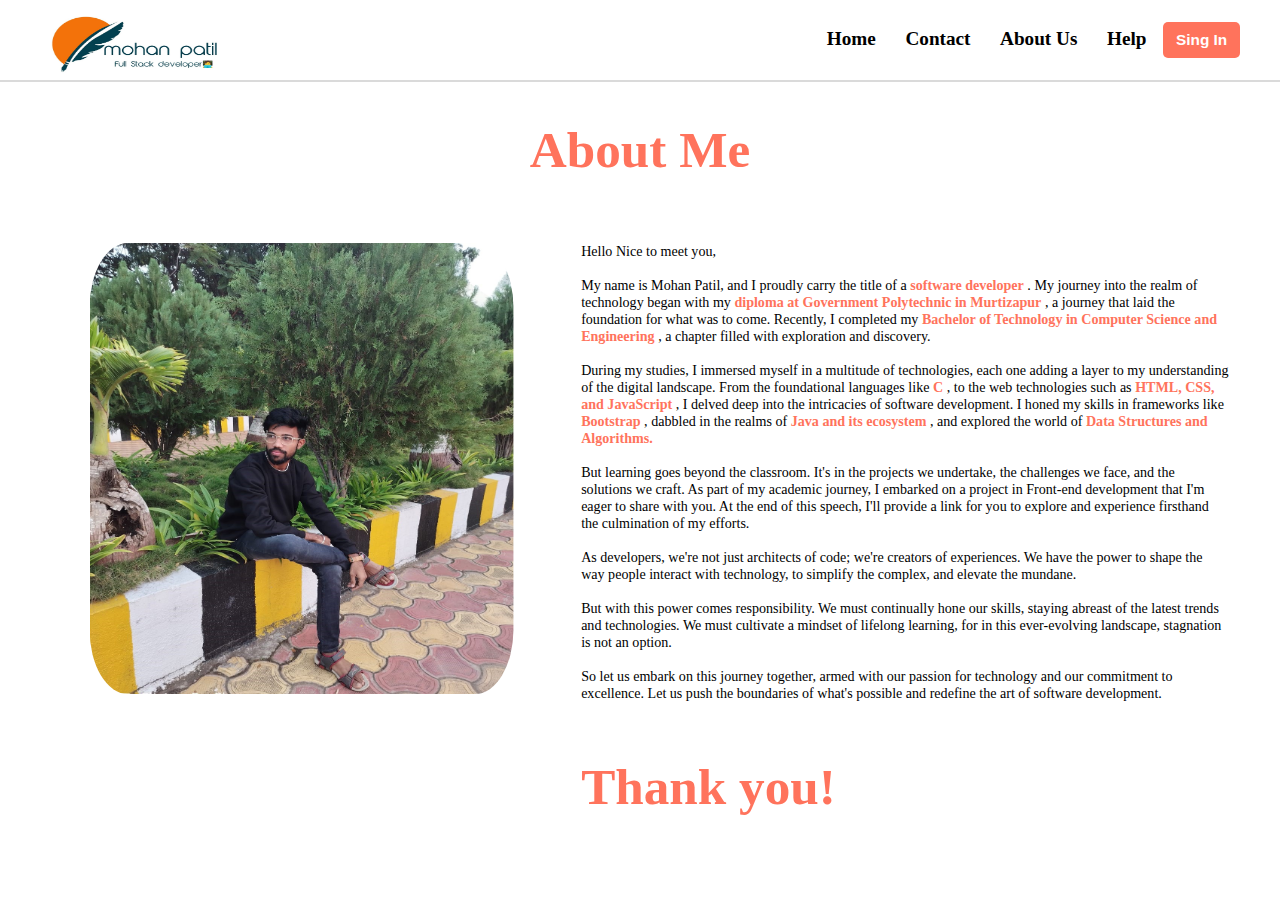
<file: Aboutme.html>
<!DOCTYPE html>
<html lang="en">
<head>
    <meta charset="UTF-8">
    <meta name="viewport" content="width=device-width, initial-scale=1.0">
    <title>About me</title>
    <link rel="stylesheet" href="style.css">
</head>
<body>
    <div class="menu">
        <div class="nav">
            <h1><img src="logo-mp.jpeg" alt="" style="width: 170px;height: 60px; padding-top:20px;"></h1>
            <div class="nav-part2">
                <a href="index.html">Home</a>
                <a href="">Contact</a>
                <a href="">About Us</a>
                <a href="">Help</a>
                <button>Sing In</button>
                <i class="ri-menu-line"></i>
            </div>
        </div>
        <div class="con">
            <h1>About Me</h1>
        </div>
        <div class="content1">
            <div class="left-side">
                <img src="profile-img.jpeg"">
            </div>
            <div class="right-side">
                <p>Hello Nice to meet you,<br><br>
                    My name is Mohan Patil, and I proudly carry the title of a <span>software developer</span> . My journey into the realm of technology began with my <span>diploma at Government Polytechnic in Murtizapur</span> , a journey that laid the foundation for what was to come. Recently, I completed my <span>Bachelor of Technology in Computer Science and Engineering</span> , a chapter filled with exploration and discovery. <br><br>
                    During my studies, I immersed myself in a multitude of technologies, each one adding a layer to my understanding of the digital landscape. From the foundational languages like <span>C</span> , to the web technologies such as <span>HTML, CSS, and JavaScript</span> , I delved deep into the intricacies of software development. I honed my skills in frameworks like <span>Bootstrap</span> , dabbled in the realms of <span>Java and its ecosystem</span> , and explored the world of <span>Data Structures and Algorithms.</span>
                    <br><br>
                    But learning goes beyond the classroom. It's in the projects we undertake, the challenges we face, and the solutions we craft. As part of my academic journey, I embarked on a project in Front-end development that I'm eager to share with you. At the end of this speech, I'll provide a link for you to explore and experience firsthand the culmination of my efforts.
                    <br><br>
                    As developers, we're not just architects of code; we're creators of experiences. We have the power to shape the way people interact with technology, to simplify the complex, and elevate the mundane.
                    <br><br>
                    But with this power comes responsibility. We must continually hone our skills, staying abreast of the latest trends and technologies. We must cultivate a mindset of lifelong learning, for in this ever-evolving landscape, stagnation is not an option.
                    <br><br>
                    So let us embark on this journey together, armed with our passion for technology and our commitment to excellence. Let us push the boundaries of what's possible and redefine the art of software development.
                    <br><br>
                    </p>
                    <h1><span>Thank you!</span></h1>
            </div>
        </div>
    </div>
</body>
</html>
</file>
<file: style.css>
*{
    padding: 0%;
    margin: 0%;
}
body{
    min-height: 100vh;
    width: 100vw;
    overflow-x: hidden;
    
}
.menu{
    width: 100%;
    height: 100%;
    position: relative;
}
.nav{
    width: 100%;
    height: 80px;
    display: flex;
    justify-content: space-between;
    align-items: center;
    border-bottom: 2px solid #dadada;
}
.nav h1{
    font-size: 3vw;
    padding: 0 4vw  ;
}
/* .nav-part2{
    padding: 0 3vw;
} */
.nav-part2 a{
    text-decoration: none;
    font-size: 1.50vw;
    font-weight: 700;
    color: #000;
    padding: 0 1vw;
}
.nav button{
    font-size: 1.2vw;
    font-weight: 700;
    padding: 0.7vw 1vw;
    margin-right: 40px;
    background-color: #ff735c;
    color: #fff;
    border: none;
    border-radius: 5px;
}
.nav-part2 i{
    font-size: 1.50vw;
    font-weight: 800;
    display: none;
}
.content{
    width: 100%;
    height: 44vw;
    display: flex;
    position: relative;
}
.left{
    height: 77%;
    width: 55%;
    padding: 5vw 4vw;
}
.left h1{
    font-size: 4.2vw;
    line-height: 4.4vw;
}
.left h1 span{
    color: #ff735c;
}
.left p{
    color: #666;
    font-size: 1.23vw;
    font-weight: 600;
    width: 80%;
    margin-top: 1vw;
    margin-bottom: 3vw;
}
.left a button{
    text-decoration: none;
    font-size: 1.5vw;
    font-weight: 700;
    padding: 1.1vw 2vw;
    background-color: #ff735c;
    color: #fff;
    border: none;
    border-radius: 5px;
}
.right{
    height: 100%;
    width: 45%;
}
.right img{
    height: 100%;
    width: 100%;
}
footer{
    width: 100%;
    height:  3vw;
    background-color:grey;
    display: flex;
    align-items: center;
    justify-content: center;
}
footer p{
    font-size: 1vw;
    font-weight: 700;
     color: #fff; 
} 
/* Aboutme section */
.content1{
    width: 100%;
    height: 44vw;
    display: flex;
    position: relative;
}
 .con h1{
    padding-top: 3vw;
    font-size: 4vw;
    font-weight: 700;
    color: #ff735c;
    text-align: center;
}
.left-side{
    height: 100%;
    width: 45%;
    
}
.left-side img{
    padding: 5vw 7vw;
    height: 80%;
    width: 80%;
    border: none;
    border-radius: 10vw;
}
.right-side{
    height: 77%;
    width: 55%;
    padding: 5vw 4vw;
}
.right-side p{
    font-size: 1.1vw;
    padding-bottom: 3vw;
}
.right-side p span{
    font-size: 1.1vw;
    font-weight: 700;
    color: #ff735c;
}
h1 span{
    padding-top: 3vw;
    padding-bottom: 3vw;
    font-size: 4vw;
    font-weight: 700;
    color: #ff735c;
    text-align: center;
}
@media (max-width:600px) {
    .nav{
        padding: 0 5vw;
        height: 60px;
    }
    .nav h1{
        font-size: 7vw;
    }
    .nav button{
        display: none;
    }
    .nav-part2 a{
        font-size: 4vw;
        display: none;
    }
    .nav-part2 i{
        display: block;
        font-size: 6vw;
    }
    .content{
        padding-top: 50px;
        height:calc(100% - 60px);
        flex-direction: column;
    }
    .left{
        width: 100%;
        height: 50%;
        padding: 4vw 6vw;
    }
    .left h1{
        font-size: 10vw;
        line-height: 11vw;
    }
    .left p{
        font-size: 3vw;
        width: 90%;
        margin-top: 5vw;
        margin-bottom: 6vw;
    }
    .right{
        width: 100%;
        height: 40%;
    }
    .content button{
        padding: 3vw 6vw;
        border-radius: 3px;
        font-weight: 600;
        font-size: 3.5vw;
    }
    footer{
        width: 100%;
        height: 1vw;
        background-color:grey;
        display: flex;
        align-items: center;
        justify-content: center;
    }
    footer p{
        font-size: 0.70vw;
        font-weight: 700;
         color: #fff; 
    }
    /* About me */
    .content1{
        padding-top: 50px;
        height:calc(100% - 60px);
        flex-direction: column;
    }
}
</file>
